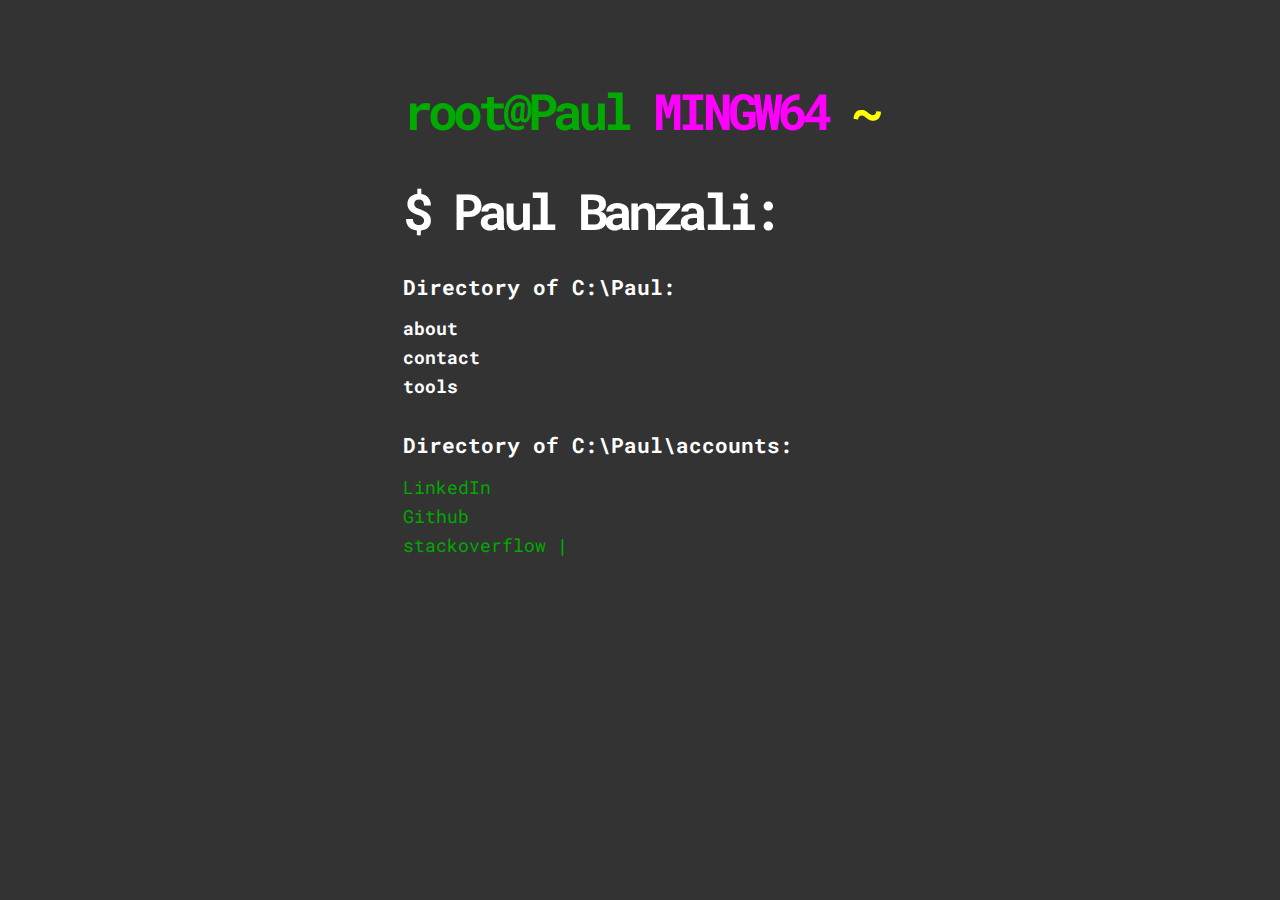
<file: index.html>
<!DOCTYPE html>
<html lang="en">
  <head>
    <meta charset="UTF-8" />
    <meta http-equiv="X-UA-Compatible" content="IE=edge" />
    <meta name="viewport" content="width=device-width, initial-scale=1.0" />
    <link rel="stylesheet" href="css/style.css" />
    <link rel="icon" type="image/png" href="image/banz.png"/>
    <title>Paul Banzali</title>
  </head>
  <body>
    <div class="container">
      <main>
        <h1>root@Paul <span style="color: #FF00FF;"> MINGW64 </span> <span style="color: #FFFF00">~</span> 
        <br>
        <p style="color: #FFFFFF;">$ Paul Banzali: </p>

         <h3> Directory of C:\Paul:</h3>
         <ul>
          <li id="about" style="cursor: pointer; font-weight: bold;"> about  </li>
          <li id="contact" style="cursor: pointer; font-weight: bold;"> contact  </li>
          <li id="tools" style="cursor: pointer; font-weight: bold;"> tools  </li>
        </ul>
        <br>
        <h3> Directory of C:\Paul\accounts:</h3>
        <ul>
          <li>
            <a href="https://www.linkedin.com/in/john-paul-banzali-a57589158" target="_blank"
              >LinkedIn</a
            >
          </li>
          <li>
            <a href="https://github.com/banzbanzbanz" target="_blank">Github</a>
          </li>
           <li>
            <a href="https://stackoverflow.com/users/11997892/paul" target="_blank">stackoverflow <span class="cursor">|</span></a>
          </li>
        </ul>
      </main>
    </div>

    <div class="hidden">
      <div id="about-content">
        <h2>about-me:$<span class="cursor">|</span></h2>
        <p>I am John Paul Banzali, an information technology professional with a Bachelor's degree focused in Information Technology from the University of Southeastern Philippines.</p>
        <p>
          <li> I have an Architectural knowledge of using a Relational Database System (MySQL), I'm also proficient performing ETL, data preparation, cleansing, and manipulation.</li>
        </p>
        <p>
        <li> Intermediate to Advance working knowledge writing complex MySQL Statements, views, Functions, Stored Procedure, triggers, etc..</li>
        </p>
      </div>

      <div id="contact-content">
        <h2>contact-me:$<span class="cursor">|</span></h2>
        <p>You can contact me at the email below</p>
        <ul>
          <li>Email: banzalipaul88@gmail.com</li>
        </ul>
      </div>

       <div id="tools-content">
        <h2>Tools:$<span class="cursor">|</span></h2>
        <p>Tools (WIP)</p>
        <ul>
          <li><a href="tools/tool1.html" target="_blank">Comma separator tool</li></a>
        </ul>
      </div>
    </div>

    <script src="js/winbox.bundle.js"></script>
    <script src="js/main.js"></script>
  </body>
</html>
</file>
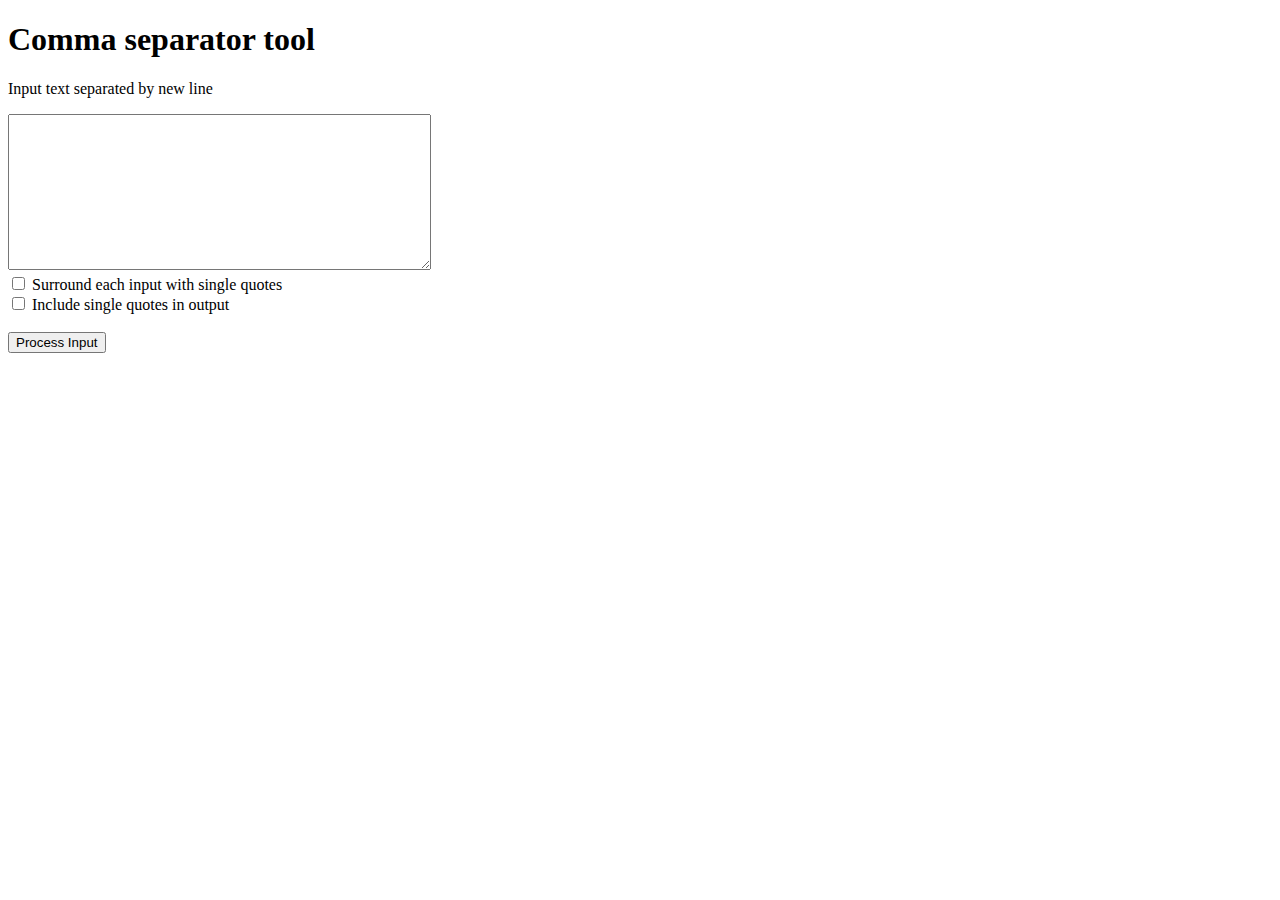
<file: tools/tool1.html>
<!DOCTYPE html>
<html>
<head>
	<title>User Input App</title>
	<meta charset="UTF-8">
	<meta name="viewport" content="width=device-width, initial-scale=1.0">
</head>
<body>
	<h1>Comma separator tool</h1>
	<p>Input text separated by new line</p>
	<textarea id="userInput" rows="10" cols="50"></textarea>
	<br>
	<label>
		<input type="checkbox" id="surroundQuotes"> Surround each input with single quotes
	</label>
	<br>
	<label>
		<input type="checkbox" id="includeQuotes"> Include single quotes in output
	</label>
	<br>
	<br>
	<button onclick="processInput()">Process Input</button>
	<p id="output"></p>

	<script>
		function processInput() {
			// Get the user input
			const userInput = document.getElementById("userInput").value.trim();

			// Split the input into an array of lines
			const inputArray = userInput.split(/\r?\n/);

			// Surround each line with single quotes, if requested
			let outputArray = inputArray;
			const surroundQuotes = document.getElementById("surroundQuotes").checked;
			if (surroundQuotes) {
				outputArray = inputArray.map(input => "'" + input + "'");
			}

			// Join the output array with commas
			let output = outputArray.join(", ");

			// Include single quotes in output, if requested
			const includeQuotes = document.getElementById("includeQuotes").checked;
			if (includeQuotes) {
				output = "'" + output + "'";
			}

			// Display the output
			document.getElementById("output").textContent = output;
		}
	</script>
</body>
</html>
</file>
<file: css/style.css>
@import url('https://fonts.googleapis.com/css2?family=Roboto+Mono:wght@300;400;700&display=swap');

* {
  box-sizing: border-box;
  padding: 0;
  margin: 0;
}

:root {
  --text-color: #00aa00;
}

body {
  font-family: 'Roboto Mono', sans-serif;
  background-color: #333;
  color: #FFFFFF;
  font-size: 18px;
  line-height: 1.6;
}

h1 {
  color: var(--text-color);
  font-size: 50px;
  letter-spacing: -5px;
  margin-bottom: 20px;
}

h2 {
  color: var(--text-color);
}

h3 {
  margin-bottom: 10px;
}

ul {
  list-style-type: none;
}

a {
  color: var(--text-color);
  text-decoration: none;
}

p {
  margin: 20px 0;
}

nav {
  width: 30%;
}

nav ul {
  display: flex;
  justify-content: space-around;
  align-items: center;
}

nav ul li {
  color: var(--text-color);
  cursor: pointer;
}

.container {
  max-width: 600px;
  margin: auto;
  height: 70vh;
  display: flex;
  flex-direction: column;
  justify-content: center;
  align-items: center;
}

.wb-body {
  background: #111;
  padding: 20px;
}

.hidden {
  display: none;
}

.cursor {
  font-weight: 700;
  animation: 1s blink step-end infinite;
}

@keyframes blink {
  from,
  to {
    color: transparent;
  }

  50% {
    color: var(--text-color);
  }
}
</file>
